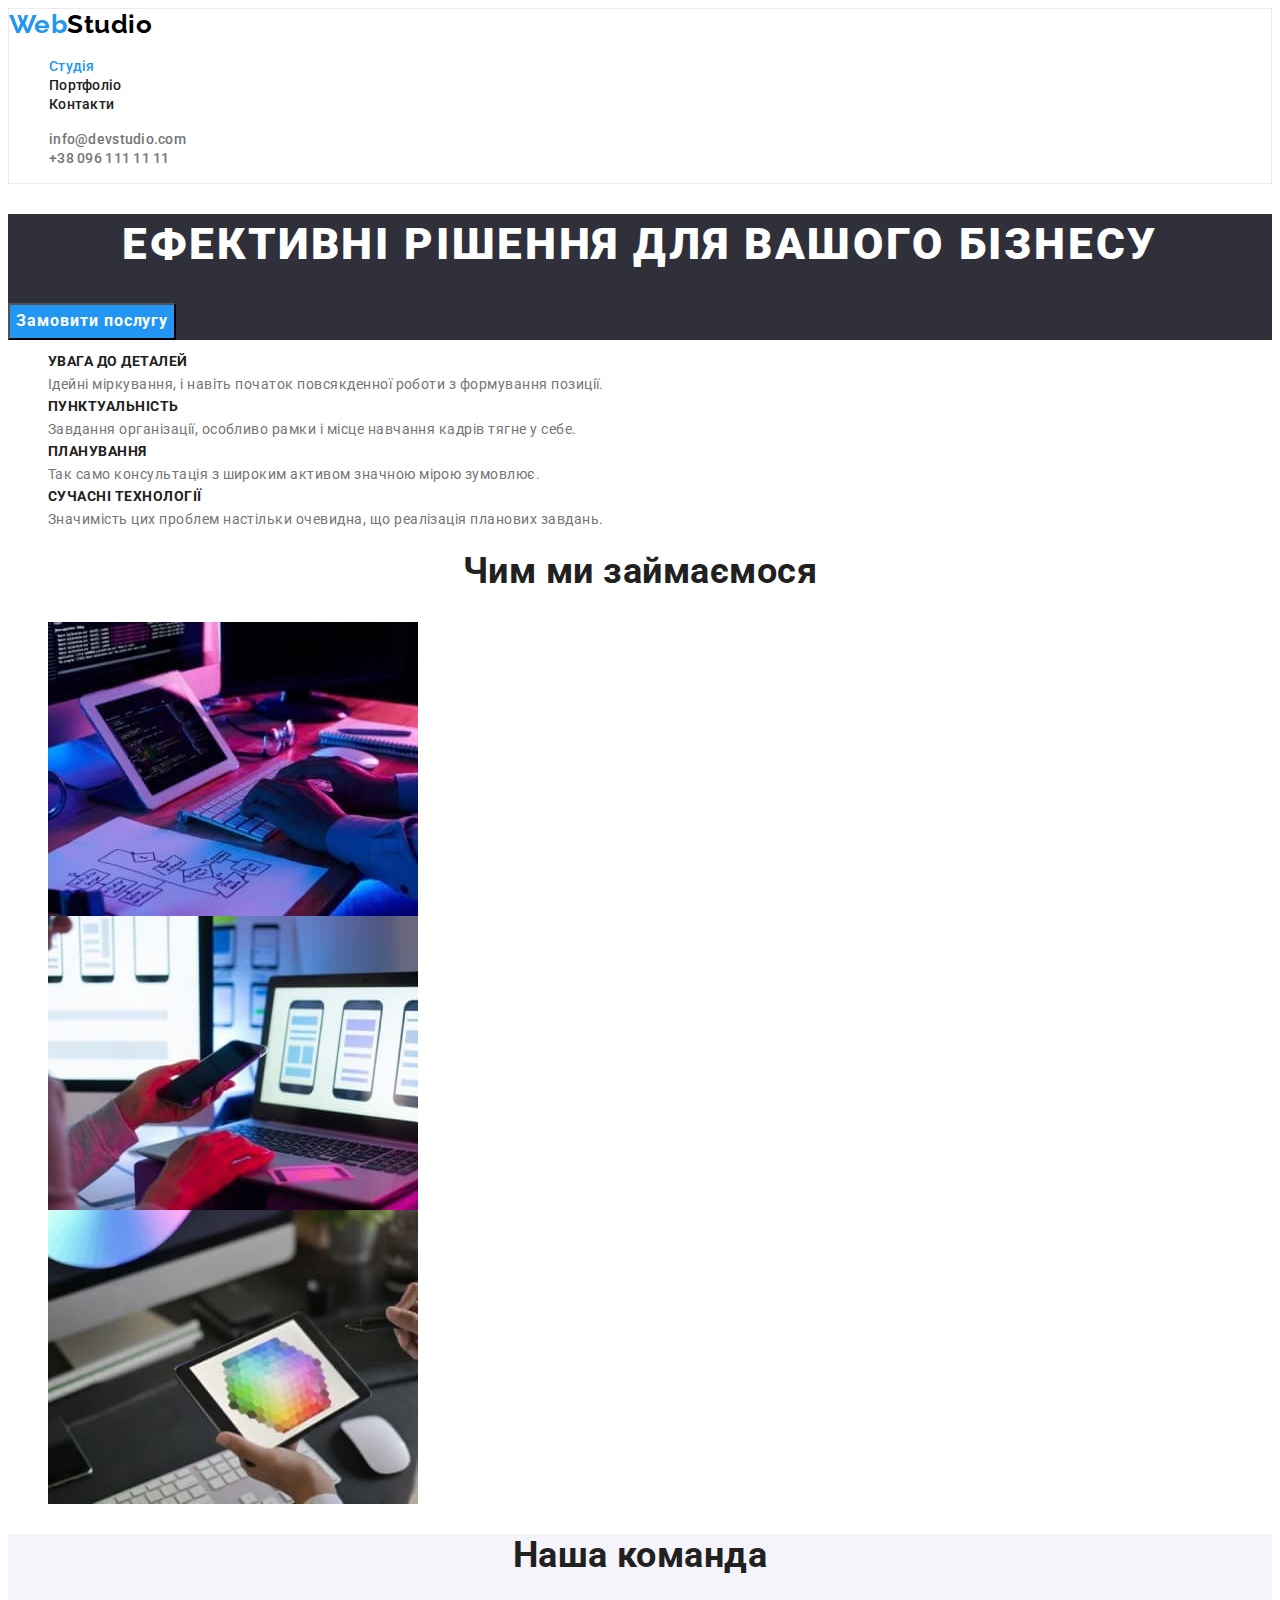
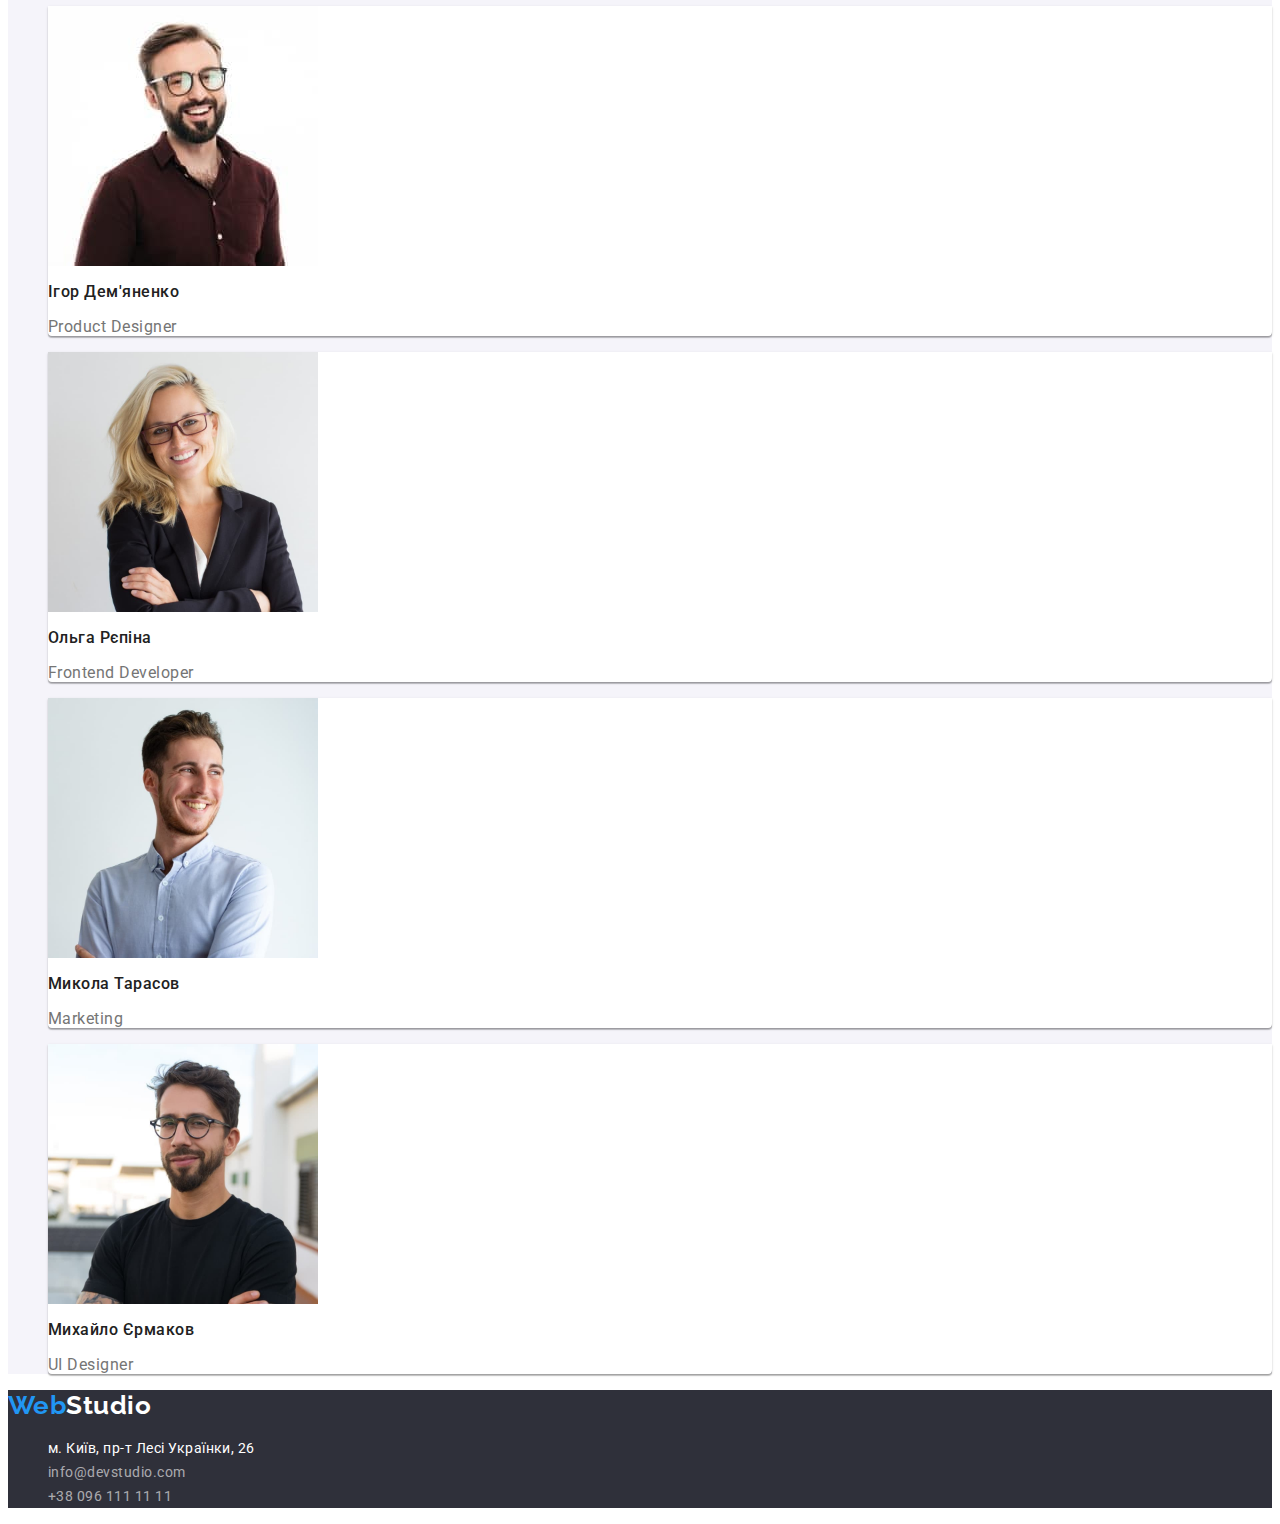
<file: index.html>
<!DOCTYPE html>
<html lang="uk">
  <head>
    <meta charset="UTF-8" />
    <meta http-equiv="X-UA-Compatible" content="IE=edge" />
    <meta name="viewport" content="width=device-width, initial-scale=1.0" />
    <title>WebStudio</title>
    <link rel="preconnect" href="https://fonts.googleapis.com" />
    <link rel="preconnect" href="https://fonts.gstatic.com" crossorigin />
    <link
      href="https://fonts.googleapis.com/css2?family=Raleway:wght@700&family=Roboto:ital,wght@0,400;0,500;0,700;1,900&display=swap"
      rel="stylesheet"
    />
    <link rel="stylesheet" href="css/styles.css" />
  </head>
  <body>
    <header class="page-header">
      <nav class="page-navigation">
        <a class="logo link" href="./index.html">
          <span class="logo1">Web</span><span class="logo2">Studio</span></a
        >
        <ul class="menu list">
          <li class="menu-item">
            <a class="menu-link menu-link-active link" href="./index.html"
              >Студія</a
            >
          </li>
          <li class="menu-item">
            <a class="menu-link link" href="./portfolio.html">Портфоліо</a>
          </li>
          <li class="menu-item">
            <a class="menu-link link" href="#contacts">Контакти</a>
          </li>
        </ul>
        <ul class="menu-contact list">
          <li class="menu-item-contact">
            <a class="contact-email link" href="mailto:info@devstudio.com"
              >info@devstudio.com</a
            >
          </li>
          <li class="menu-item-contact">
            <a class="contact-phone-number link" href="tel:+380961111111"
              >+38 096 111 11 11</a
            >
          </li>
        </ul>
      </nav>
    </header>
    <main>
      <section class="title-light">
        <h1 class="title">Ефективні рішення для вашого бізнесу</h1>
        <button type="button" class="modal-open-btn">Замовити послугу</button>
      </section>

      <section class="section-text">
        <h2 class="text-visually-hidden">Наші переваги</h2>

        <ul class="text list">
          <li class="text-item">
            <h3 class="title-text">Увага до деталей</h3>
            <p class="text">
              Ідейні міркування, і навіть початок повсякденної роботи з
              формування позиції.
            </p>
          </li>

          <li class="text-item">
            <h3 class="title-text">Пунктуальність</h3>
            <p class="text">
              Завдання організації, особливо рамки і місце навчання кадрів тягне
              у себе.
            </p>
          </li>

          <li class="text-item">
            <h3 class="title-text">Планування</h3>
            <p class="text">
              Так само консультація з широким активом значною мірою зумовлює.
            </p>
          </li>

          <li class="text-item">
            <h3 class="title-text">Сучасні технології</h3>
            <p class="text">
              Значимість цих проблем настільки очевидна, що реалізація планових
              завдань.
            </p>
          </li>
        </ul>
      </section>

      <section id="images" class="section-images">
        <h2 class="title-images">Чим ми займаємося</h2>
        <ul class="images list">
          <li class="images-item">
            <img
              class="images-img"
              src="./images/img-1.jpg"
              alt="Людина працює за комп'ютером"
              width="370"
              height="294"
            />
          </li>
          <li class="images-item">
            <img
              class="images-img"
              src="./images/img-2.jpg"
              alt="Людина тримає смартфон"
              width="370"
              height="294"
            />
          </li>
          <li class="images-item">
            <img
              class="images-img"
              src="./images/img-3.jpg"
              alt="Людина вибирає колір"
              width="370"
              height="294"
            />
          </li>
        </ul>
      </section>

      <section id="photo" class="section-photo">
        <h2 class="title-photo">Наша команда</h2>
        <ul class="photo list">
          <li class="photo-item">
            <img
              class="photo-img"
              src="./images/img-4.jpg"
              alt="Ігор Дем'яненко"
              width="270"
              height="260"
            />
            <h3 class="title-name">Ігор Дем'яненко</h3>
            <p class="position" lang="en">Product Designer</p>
          </li>
          <li class="photo-item">
            <img
              class="photo-img"
              src="./images/img-5.jpg"
              alt="Ольга Репіна"
              width="270"
              height="260"
            />
            <h3 class="title-name">Ольга Рєпіна</h3>
            <p class="position" lang="en">Frontend Developer</p>
          </li>
          <li class="photo-item">
            <img
              class="photo-img"
              src="./images/img-6.jpg"
              alt="Микола Тарасов"
              width="270"
              height="260"
            />
            <h3 class="title-name">Микола Тарасов</h3>
            <p class="position" lang="en">Marketing</p>
          </li>
          <li class="photo-item">
            <img
              class="photo-img"
              src="./images/img-7.jpg"
              alt="Михайло Єрмаков"
              width="270"
              height="260"
            />
            <h3 class="title-name">Михайло Єрмаков</h3>
            <p class="position" lang="en">UI Designer</p>
          </li>
        </ul>
      </section>
    </main>
    <footer id="contacts" class="page-footer">
      <a class="link" href="./index.html"
        ><span class="logo3">Web</span><span class="logo4">Studio</span></a
      >
      <ul class="footer list">
        <li class="footer-item">
          <a
            class="maps link"
            href="https://goo.gl/maps/CPtrU1FHBa2aNyZL9"
            target="_blank"
            rel="noopener noreferrer nofollow"
            >м. Київ, пр-т Лесі Українки, 26</a
          >
        </li>
        <li class="footer-item">
          <a class="contact-email1 link" href="mailto:info@devstudio.com"
            >info@devstudio.com</a
          >
        </li>
        <li class="footer-item">
          <a class="contact-phone-number1 link" href="tel:+380961111111"
            >+38 096 111 11 11</a
          >
        </li>
      </ul>
    </footer>
  </body>
</html>
</file>
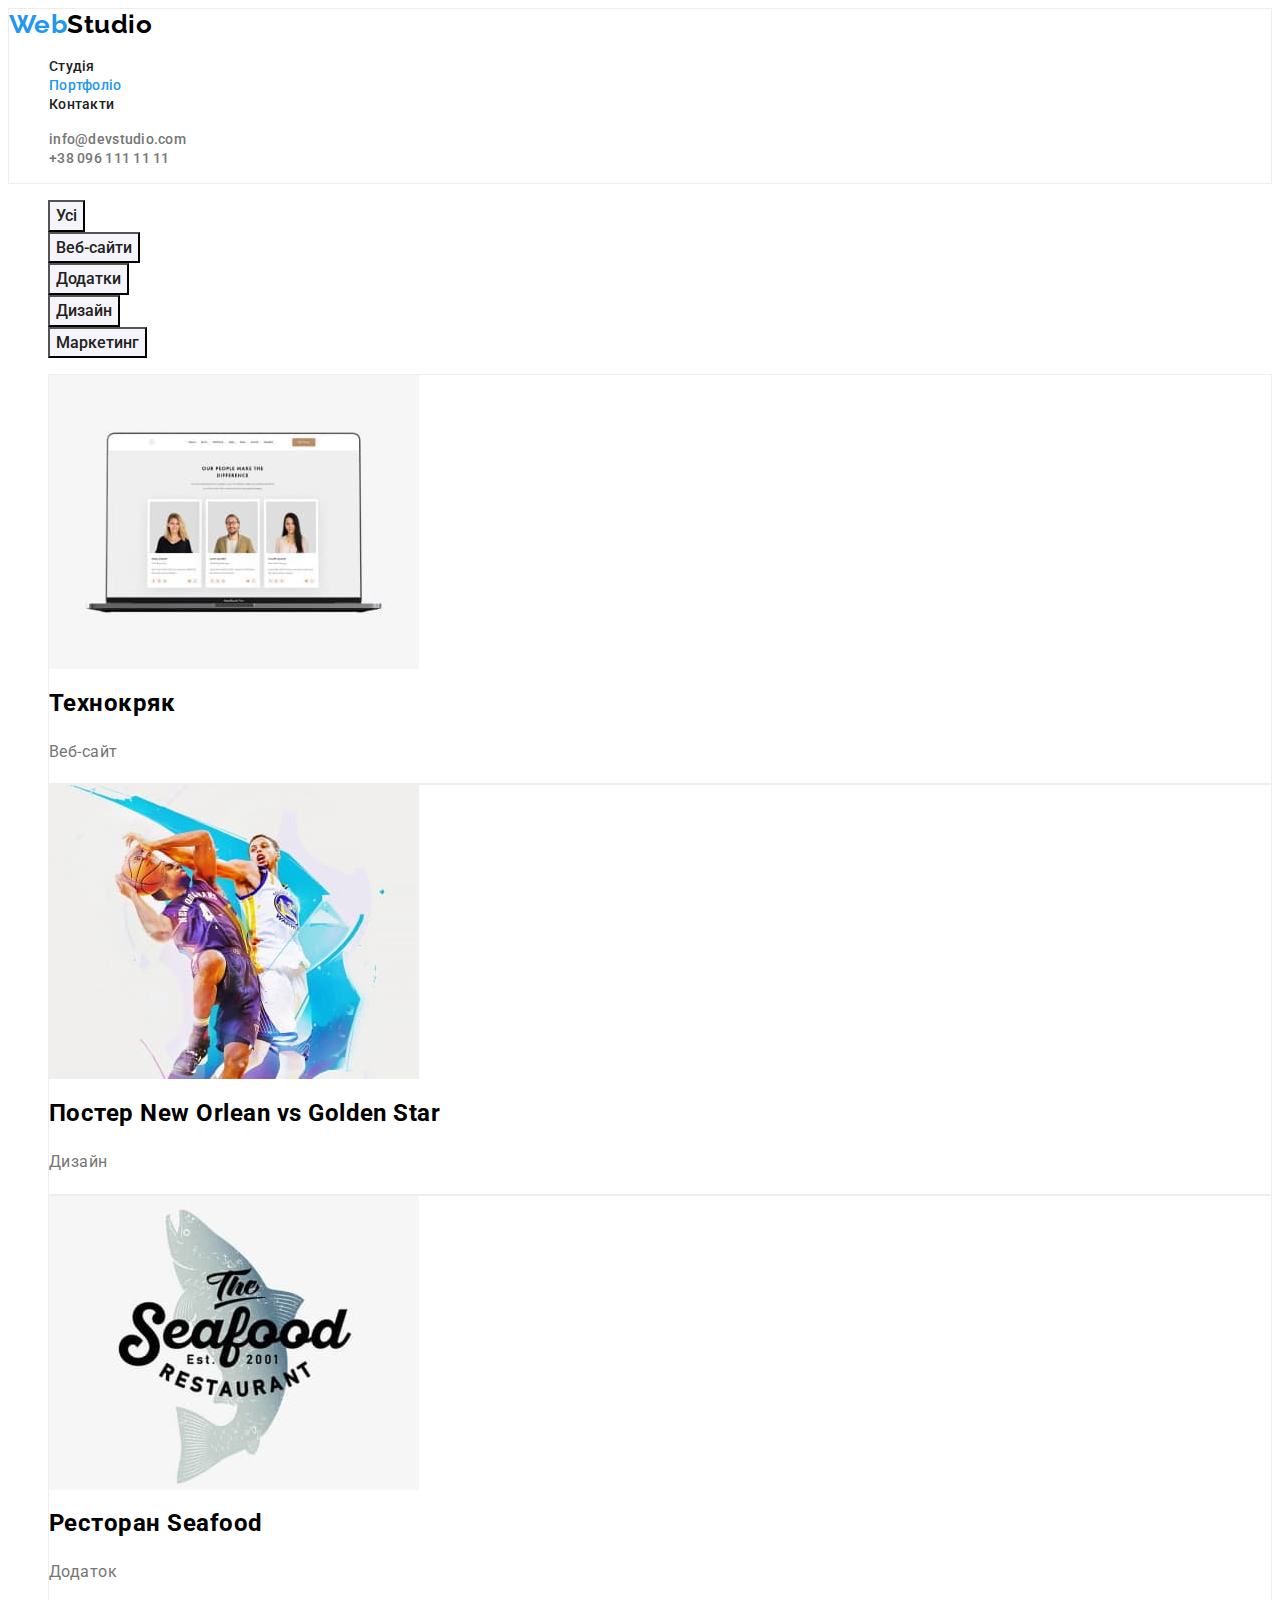
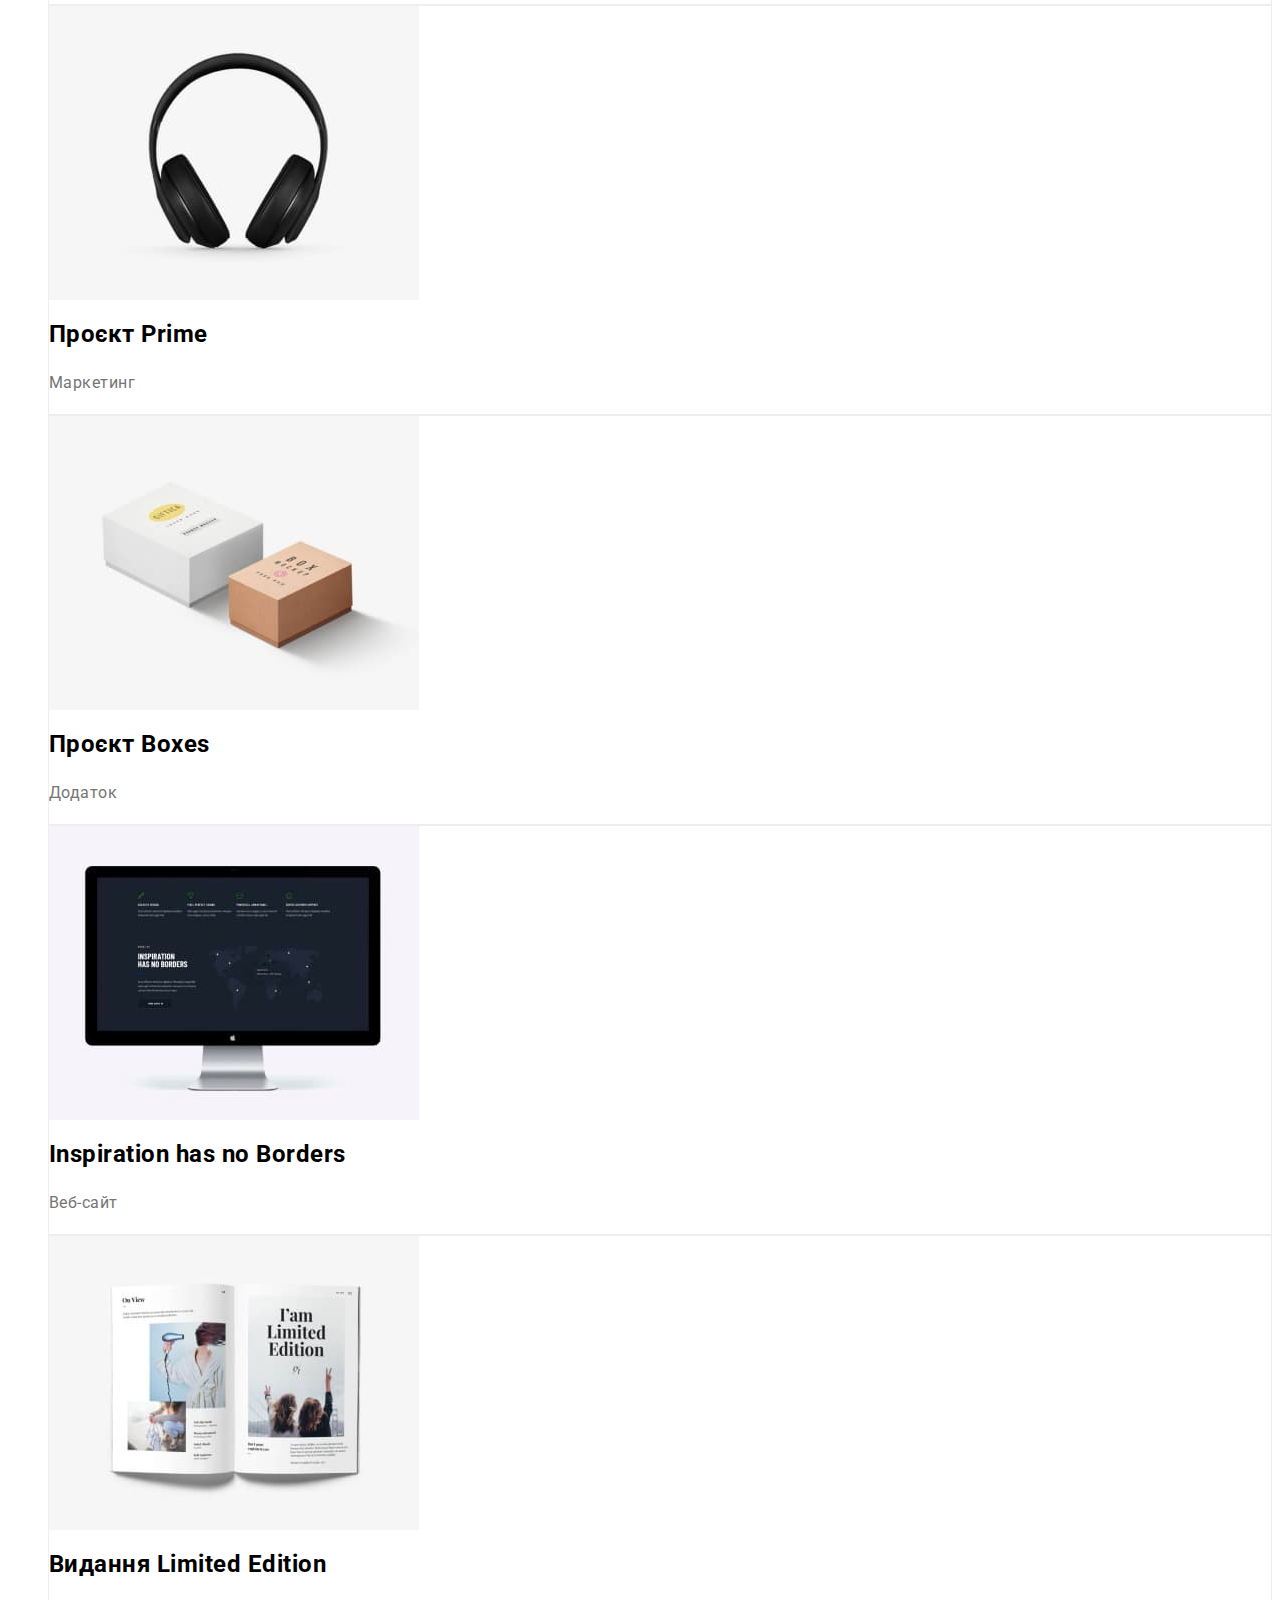
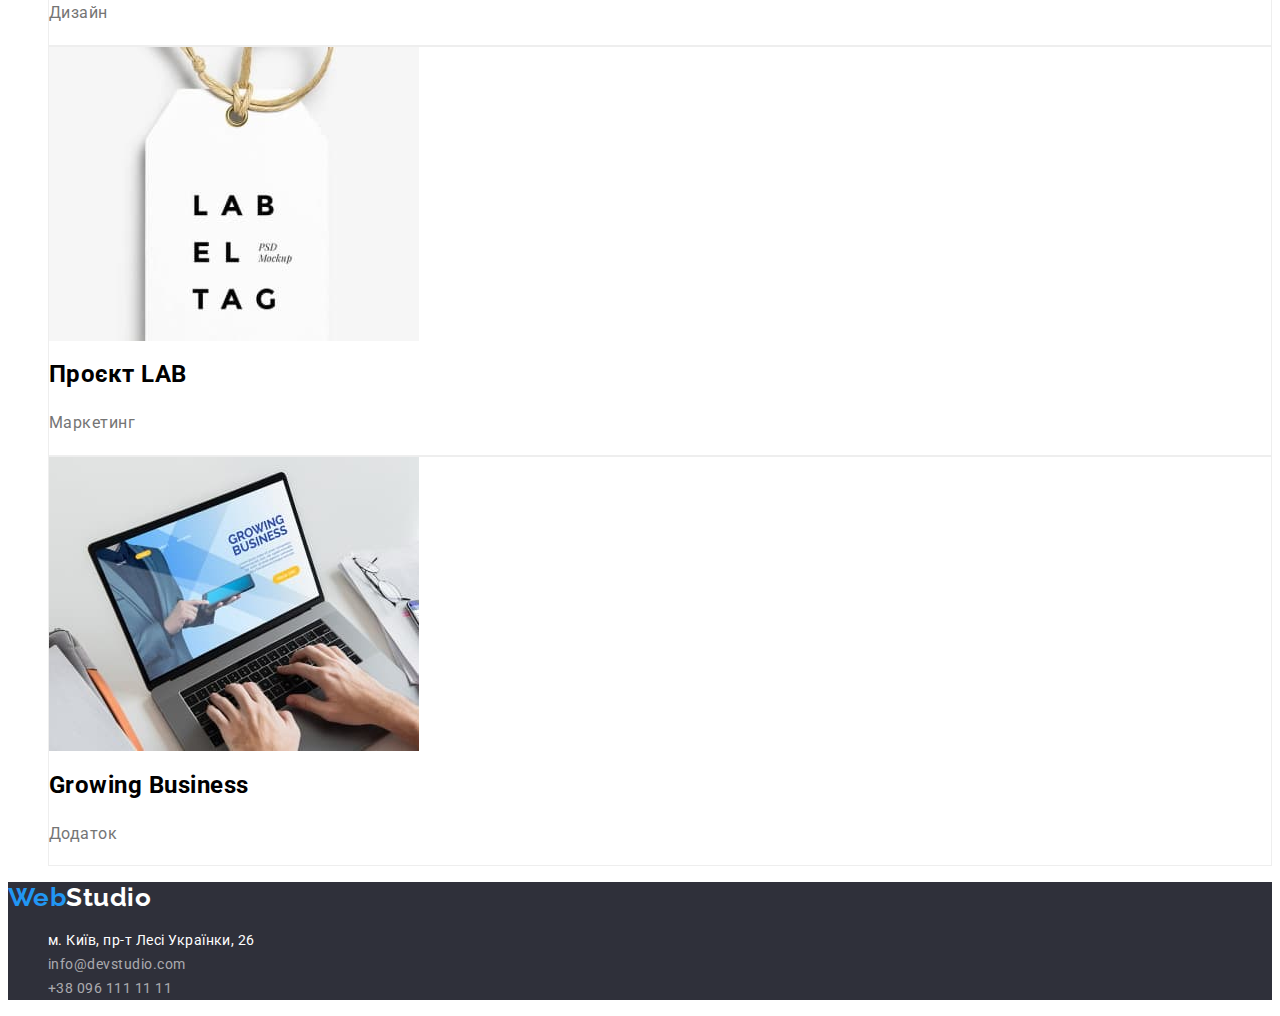
<file: portfolio.html>
<!DOCTYPE html>
<html lang="uk">
  <head>
    <meta charset="UTF-8" />
    <meta http-equiv="X-UA-Compatible" content="IE=edge" />
    <meta name="viewport" content="width=device-width, initial-scale=1.0" />
    <title>WebStudio</title>
    <link rel="preconnect" href="https://fonts.googleapis.com" />
    <link rel="preconnect" href="https://fonts.gstatic.com" crossorigin />
    <link
      href="https://fonts.googleapis.com/css2?family=Raleway:wght@700&family=Roboto:ital,wght@0,400;0,500;0,700;1,900&display=swap"
      rel="stylesheet"
    />
    <link rel="stylesheet" href="css/styles.css" />
  </head>
  <body>
    <header class="page-header">
      <nav class="page-navigation">
        <a class="logo link" href="./index.html">
          <span class="logo1">Web</span><span class="logo2">Studio</span></a
        >
        <ul class="menu list">
          <li class="menu-item">
            <a class="menu-link link" href="./index.html">Студія</a>
          </li>
          <li class="menu-item">
            <a class="menu-link menu-link-active link" href="./portfolio.html"
              >Портфоліо</a
            >
          </li>
          <li class="menu-item">
            <a class="menu-link link" href="#contacts">Контакти</a>
          </li>
        </ul>
        <ul class="menu-contact list">
          <li class="menu-item-contact">
            <a class="contact-email link" href="mailto:info@devstudio.com"
              >info@devstudio.com</a
            >
          </li>
          <li class="menu-item-contact">
            <a class="contact-phone-number link" href="tel:+380961111111"
              >+38 096 111 11 11</a
            >
          </li>
        </ul>
      </nav>
    </header>
    <main>
      <section class="section-portfolio">
        <h1 class="text-visually-hidden">Portfolio</h1>
        <ul class="button list">
          <li class="button-item">
            <button type="button" class="modal-open-btn-portfolio">Усі</button>
          </li>
          <li class="button-item">
            <button type="button" class="modal-open-btn-portfolio">
              Веб-сайти
            </button>
          </li>
          <li class="button-item">
            <button type="button" class="modal-open-btn-portfolio">
              Додатки
            </button>
          </li>
          <li class="button-item">
            <button type="button" class="modal-open-btn-portfolio">
              Дизайн
            </button>
          </li>
          <li class="button-item">
            <button type="button" class="modal-open-btn-portfolio">
              Маркетинг
            </button>
          </li>
        </ul>
        <ul class="images-portfolio list">
          <li class="images-portfolio-item">
            <img
              class="images-img-portfolio"
              src="./images/img-8.jpg"
              alt="Люди на фото"
              width="370"
              height="294"
            />
            <h2 class="title-portfolio">Технокряк</h2>
            <p class="text-portfolio">Веб-сайт</p>
          </li>
          <li class="images-portfolio-item">
            <img
              class="images-img-portfolio"
              src="./images/img-9.jpg"
              alt="Спортсмени"
              width="370"
              height="294"
            />
            <h2 class="title-portfolio">Постер New Orlean vs Golden Star</h2>
            <p class="text-portfolio">Дизайн</p>
          </li>
          <li class="images-portfolio-item">
            <img
              class="images-img-portfolio"
              src="./images/img-10.jpg"
              alt="Реклама ресторана"
              width="370"
              height="294"
            />
            <h2 class="title-portfolio">Ресторан Seafood</h2>
            <p class="text-portfolio">Додаток</p>
          </li>
          <li class="images-portfolio-item">
            <img
              class="images-img-portfolio"
              src="./images/img-11.jpg"
              alt="Навушники"
              width="370"
              height="294"
            />
            <h2 class="title-portfolio">Проєкт Prime</h2>
            <p class="text-portfolio">Маркетинг</p>
          </li>
          <li class="images-portfolio-item">
            <img
              class="images-img-portfolio"
              src="./images/img-12.jpg"
              alt="Коробки"
              width="370"
              height="294"
            />
            <h2 class="title-portfolio">Проєкт Boxes</h2>
            <p class="text-portfolio">Додаток</p>
          </li>
          <li class="images-portfolio-item">
            <img
              class="images-portfolio-img"
              src="./images/img-13.jpg"
              alt="Монітор"
              width="370"
              height="294"
            />
            <h2 class="title-portfolio" lang="en">
              Inspiration has no Borders
            </h2>
            <p class="text-portfolio">Веб-сайт</p>
          </li>
          <li class="images-portfolio-item">
            <img
              class="images-portfolio-img"
              src="./images/img-14.jpg"
              alt="Видання"
              width="370"
              height="294"
            />
            <h2 class="title-portfolio" lang="en">Видання Limited Edition</h2>
            <p class="text-portfolio">Дизайн</p>
          </li>
          <li class="images-portfolio-item">
            <img
              class="images-portfolio-img"
              src="./images/img-15.jpg"
              alt="Проект лаб"
              width="370"
              height="294"
            />
            <h2 class="title-portfolio">Проєкт LAB</h2>
            <p class="text-portfolio">Маркетинг</p>
          </li>
          <li class="images-portfolio-item">
            <img
              class="images-portfolio-img"
              src="./images/img-16.jpg"
              alt="Комп'ютер"
              width="370"
              height="294"
            />
            <h2 class="title-portfolio" lang="en">Growing Business</h2>
            <p class="text-portfolio">Додаток</p>
          </li>
        </ul>
      </section>
    </main>
    <footer id="contacts" class="page-footer">
      <a class="link" href="./index.html"
        ><span class="logo3">Web</span><span class="logo4">Studio</span></a
      >
      <ul class="footer list">
        <li class="footer-item">
          <a
            class="maps link"
            href="https://goo.gl/maps/CPtrU1FHBa2aNyZL9"
            target="_blank"
            rel="noopener noreferrer nofollow"
            >м. Київ, пр-т Лесі Українки, 26</a
          >
        </li>
        <li class="footer-item">
          <a class="contact-email1 link" href="mailto:info@devstudio.com"
            >info@devstudio.com</a
          >
        </li>
        <li class="footer-item">
          <a class="contact-phone-number1 link" href="tel:+380961111111"
            >+38 096 111 11 11</a
          >
        </li>
      </ul>
    </footer>
  </body>
</html>
</file>
<file: css/styles.css>
:root {
  --primary-font: "Roboto", sans-serif;
  --primary-text-color-dark: #212121;
  --secondary-text-color-dark: #757575;
  --tertiary-text-color-dark: #000000;
  --primary-text-color-light: #ffffff;
  --section-color-dark: #2f303a;
  --section-color-light1: #f5f5f5;
  --section-color-light2: #f5f4fa;
  --section-color-light3: #eeeeee;
  --line-color-light4: #ececec;
  --aczent-font: #2196f3;
  --aczent-font-active: #188ce8;
}

.link {
  text-decoration: none;
}

.list {
  list-style: none;
}

img {
  display: block;
}

button {
  font-family: inherit;
  cursor: pointer;
}

body {
  font-family: var(--primary-font);
  font-weight: 400;
  letter-spacing: 0.03em;
}

/*==========header==========*/

.page-navigation {
  color: var(--primary-text-color-light);
  border: 1px solid var(--line-color-light4);
}

.logo1 {
  font-family: "Raleway", sans-serif;
  font-weight: 700;
  font-size: 26px;
  line-height: 1.2;
  color: var(--aczent-font);
}

.logo2 {
  font-family: "Raleway", sans-serif;
  font-weight: 700;
  font-size: 26px;
  line-height: 1.2;
  color: var(--tertiary-text-color-dark);
}

.menu-link {
  font-weight: 500;
  font-size: 14px;
  line-height: 1.14;
  letter-spacing: 0.02em;
  color: var(--primary-text-color-dark);
}

.menu-link-active {
  color: var(--aczent-font);
}

.menu-link:hover,
.menu-link:focus {
  color: var(--aczent-font);
}

.contact-email {
  font-weight: 500;
  font-size: 14px;
  line-height: 1.14;
  letter-spacing: 0.02em;
  color: var(--secondary-text-color-dark);
}

.contact-email:hover,
.contact-email:focus {
  color: var(--aczent-font);
}

.contact-phone-number {
  font-weight: 500;
  font-size: 14px;
  line-height: 1.14;
  letter-spacing: 0.02em;
  color: var(--secondary-text-color-dark);
}

.contact-phone-number:hover,
.contact-phone-number:focus {
  color: var(--aczent-font);
}

/*==========/header==========*/

/*==========main==========*/
.title-light {
  background: var(--section-color-dark);
}

.title {
  font-weight: 900;
  font-size: 44px;
  line-height: 1.37;
  text-align: center;
  letter-spacing: 0.06em;
  text-transform: uppercase;
  color: var(--primary-text-color-light);
}

.modal-open-btn {
  background-color: var(--aczent-font);
}

.modal-open-btn {
  font-weight: 700;
  font-size: 16px;
  line-height: 1.9;
  display: flex;
  align-items: center;
  text-align: center;
  letter-spacing: 0.06em;
  color: var(--primary-text-color-light);
}

.modal-open-btn:hover,
.modal-open-btn:focus {
  background-color: var(--aczent-font-active);
}

.text-visually-hidden {
  position: absolute;
  white-space: nowrap;
  width: 1px;
  height: 1px;
  overflow: hidden;
  border: 0;
  padding: 0;
  clip: rect(0 0 0 0);
  clip-path: inset(50%);
  margin: -1px;
}

.title-text {
  font-weight: 700;
  font-size: 14px;
  line-height: 1.14;
  text-transform: uppercase;
  color: var(--primary-text-color-dark);
}

.text {
  font-size: 14px;
  line-height: 1.14px;
  color: var(--secondary-text-color-dark);
}

.title-images,
.title-photo {
  font-weight: 700;
  font-size: 36px;
  line-height: 1.17;
  text-align: center;
  color: var(--primary-text-color-dark);
}
.title-name {
  font-weight: 500;
  font-size: 16px;
  line-height: 1.19;
  color: var(--primary-text-color-dark);
}

.position {
  font-size: 16px;
  line-height: 1.19;
  color: var(--secondary-text-color-dark);
}

.section-photo {
  background-color: var(--section-color-light2);
}

.photo-item {
  background-color: var(--primary-text-color-light);
  box-shadow: 0px 1px 3px rgba(0, 0, 0, 0.12), 0px 1px 1px rgba(0, 0, 0, 0.14),
    0px 2px 1px rgba(0, 0, 0, 0.2);
  border-radius: 0px 0px 4px 4px;
}


/*==========main==========*/

/*==========footer==========*/
.page-footer {
  background: var(--section-color-dark);
}

.logo3 {
  font-family: "Raleway", sans-serif;
  font-weight: 700;
  font-size: 26px;
  line-height: 1.19;
  color: var(--aczent-font);
}

.logo4 {
  font-family: "Raleway", sans-serif;
  font-weight: 700;
  font-size: 26px;
  line-height: 1.19;
  color: var(--primary-text-color-light);
}

.maps {
  font-size: 14px;
  line-height: 1.7;
  color: var(--primary-text-color-light);
}

.contact-email1 {
  font-size: 14px;
  line-height: 1.7;
  color: rgba(255, 255, 255, 0.6);
}

.contact-phone-number1 {
  font-size: 14px;
  line-height: 1.7;
  color: rgba(255, 255, 255, 0.6);
}

.contact-phone-number1:hover,
.contact-phone-number1:focus {
  color: var(--aczent-font);
}

.contact-email1:hover,
.contact-email1:focus {
  color: var(--aczent-font);
}

/*==========/footer==========*/

/*==========main-portfolio==========*/

.text-visually-hidden {
  position: absolute;
  white-space: nowrap;
  width: 1px;
  height: 1px;
  overflow: hidden;
  border: 0;
  padding: 0;
  clip: rect(0 0 0 0);
  clip-path: inset(50%);
  margin: -1px;
}

.modal-open-btn-portfolio {
  font-weight: 500;
  font-size: 16px;
  line-height: 1.6;
  /* identical to box height, or 162% */
  text-align: center;
  color: var(--primary-text-color-dark);
}

.modal-open-btn-portfolio {
  background-color: var(--section-color-light2);
}

.modal-open-btn-portfolio:hover,
.modal-open-btn-portfolio:focus {
  background: var(--aczent-font);
}

.modal-open-btn-portfolio:hover,
.modal-open-btn-portfolio:focus {
  color: var(--primary-text-color-light);
}

.tile-portfolio {
  font-weight: 700;
  font-size: 18px;
  line-height: 2;
  /* identical to box height, or 200% */
  letter-spacing: 0.06em;
  color: var(--primary-text-color-dark);
}

.text-portfolio {
  font-size: 16px;
  line-height: 1.9;
  /* identical to box height, or 188% */
  color: var(--secondary-text-color-dark);
}
.images-portfolio-item {
  background-color: var(--primary-text-color-light);
  border: 1px solid var(--section-color-light3);
}

/*==========/main-portfolio==========*/
</file>
